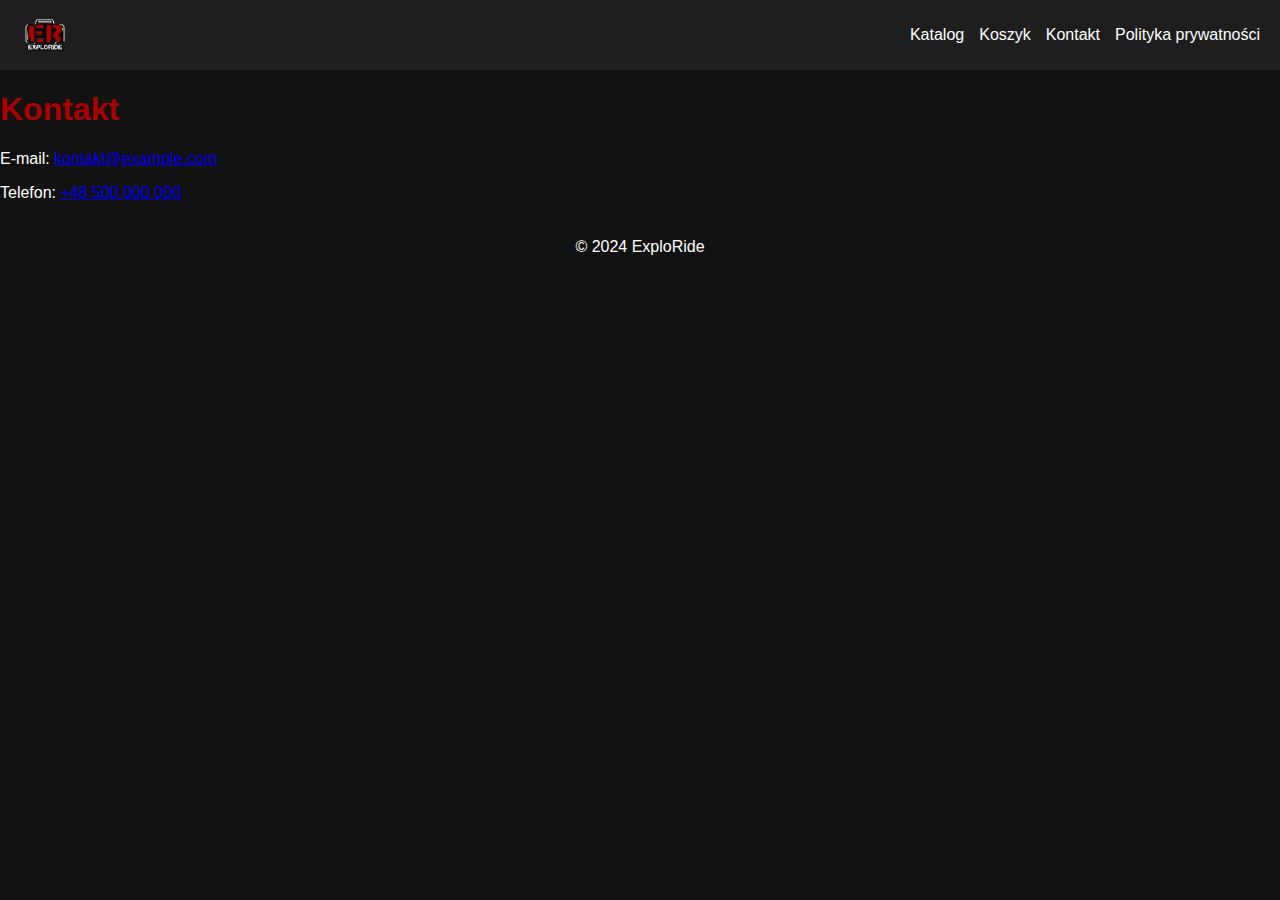
<file: kontakt.html>
<!DOCTYPE html>
<html lang="pl">
<head>
    <meta charset="UTF-8">
    <meta name="viewport" content="width=device-width, initial-scale=1.0">
    <title>Kontakt - ExploRide</title>
    <link rel="stylesheet" href="style.css">
    <link rel="icon" type="image/png" href="logo.png">
</head>
<body>
    <header>
        <img src="logo.png" alt="Logo" class="logo">
        <nav>
            <ul>
                <li><a href="index.html">Katalog</a></li>
                <li><a href="koszyk.html">Koszyk</a></li>
                <li><a href="kontakt.html">Kontakt</a></li>
                <li><a href="polityka.html">Polityka prywatności</a></li>
            </ul>
        </nav>
    </header>

    <main>
        <section class="kontakt">
            <h1>Kontakt</h1>
            <p>E-mail: <a href="mailto:kontakt@example.com">kontakt@example.com</a></p>
            <p>Telefon: <a href="tel:+48500000000">+48 500 000 000</a></p>
        </section>
    </main>

    <footer>
        &copy; 2024 ExploRide
    </footer>
</body>
</html>
</file>
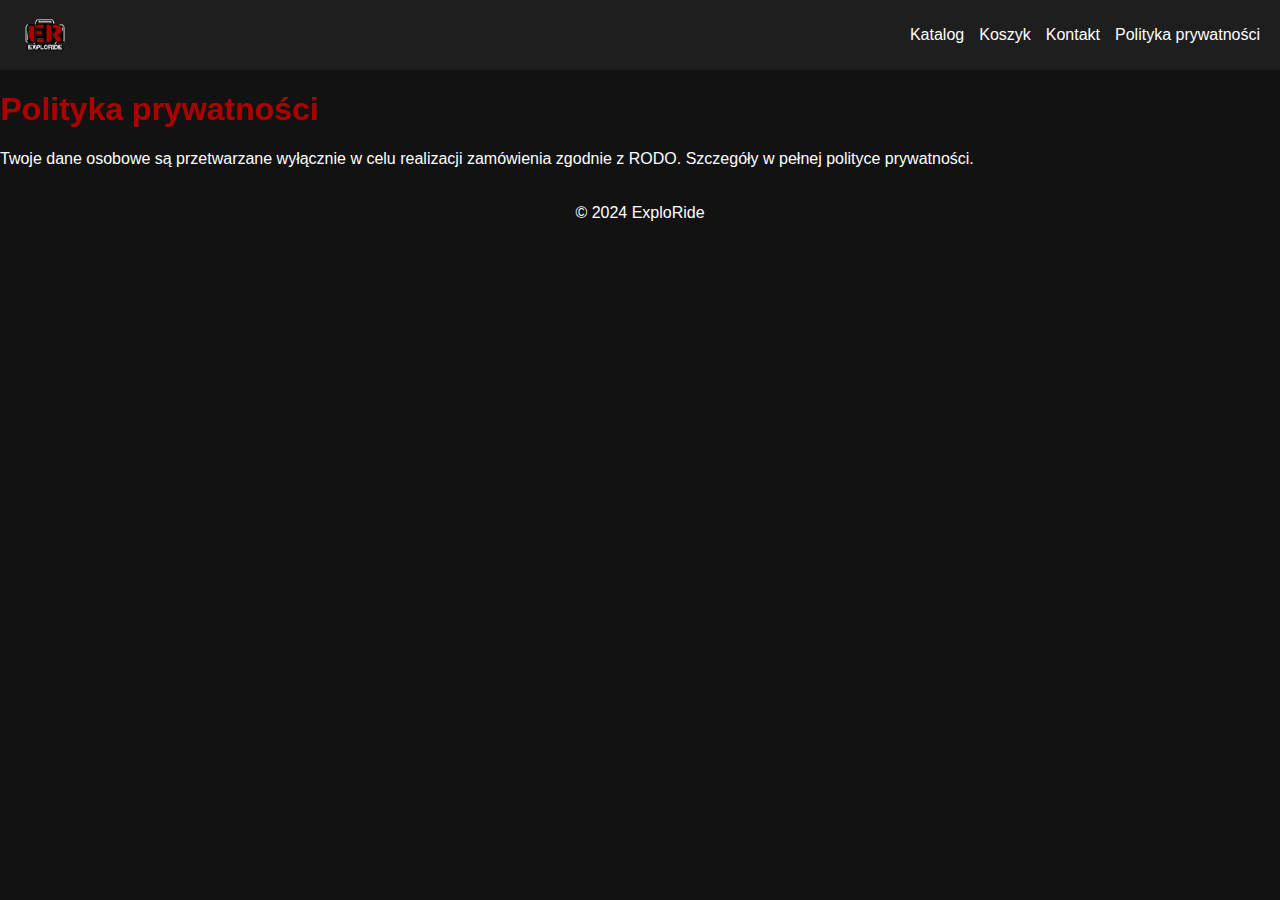
<file: polityka.html>
<!DOCTYPE html>
<html lang="pl">
<head>
    <meta charset="UTF-8">
    <meta name="viewport" content="width=device-width, initial-scale=1.0">
    <title>Polityka prywatności - ExploRide</title>
    <link rel="stylesheet" href="style.css">
    <link rel="icon" type="image/png" href="logo.png">
</head>
<body>
    <header>
        <img src="logo.png" alt="Logo" class="logo">
        <nav>
            <ul>
                <li><a href="index.html">Katalog</a></li>
                <li><a href="koszyk.html">Koszyk</a></li>
                <li><a href="kontakt.html">Kontakt</a></li>
                <li><a href="polityka.html">Polityka prywatności</a></li>
            </ul>
        </nav>
    </header>

    <main>
        <section class="polityka">
            <h1>Polityka prywatności</h1>
            <p>Twoje dane osobowe są przetwarzane wyłącznie w celu realizacji zamówienia zgodnie z RODO. Szczegóły w pełnej polityce prywatności.</p>
        </section>
    </main>

    <footer>
        &copy; 2024 ExploRide
    </footer>
</body>
</html>
</file>
<file: style.css>
body {
    background-color: #121212;
    color: #fff;
    font-family: Arial, sans-serif;
    margin: 0;
    padding: 0;
}

header {
    display: flex;
    justify-content: space-between;
    align-items: center;
    padding: 10px 20px;
    background-color: #1e1e1e;
}

.logo {
    height: 50px;
}

nav ul {
    list-style: none;
    margin: 0;
    padding: 0;
    display: flex;
    gap: 15px;
}

nav a {
    color: #fff;
    text-decoration: none;
}

nav a:hover {
    color: #aa0101;
}

h1 {
    color: #aa0101;
}

.produkty {
    display: grid;
    grid-template-columns: repeat(auto-fit, minmax(200px, 1fr));
    gap: 20px;
}

.produkt {
    background-color: #1e1e1e;
    padding: 15px;
    border-radius: 5px;
    text-align: center;
}

.produkt img {
    max-width: 100%;
    height: auto;
}

button {
    background-color: #aa0101;
    color: #fff;
    border: none;
    padding: 10px 15px;
    cursor: pointer;
}

button:hover {
    background-color: #890101;
}

.koszyk {
    margin-bottom: 20px;
}

.potwierdzenie.ukryte {
    display: none;
}

footer {
    text-align: center;
    padding: 20px;
}

@media (max-width: 600px) {
    nav ul {
        flex-direction: column;
        align-items: center;
    }
}

.button {
    background-color: #aa0101;
    color: #fff;
    padding: 10px 15px;
    text-decoration: none;
}
.button:hover {
    background-color: #890101;
}

.koszyk-item {
    margin-bottom: 5px;
}
</file>
